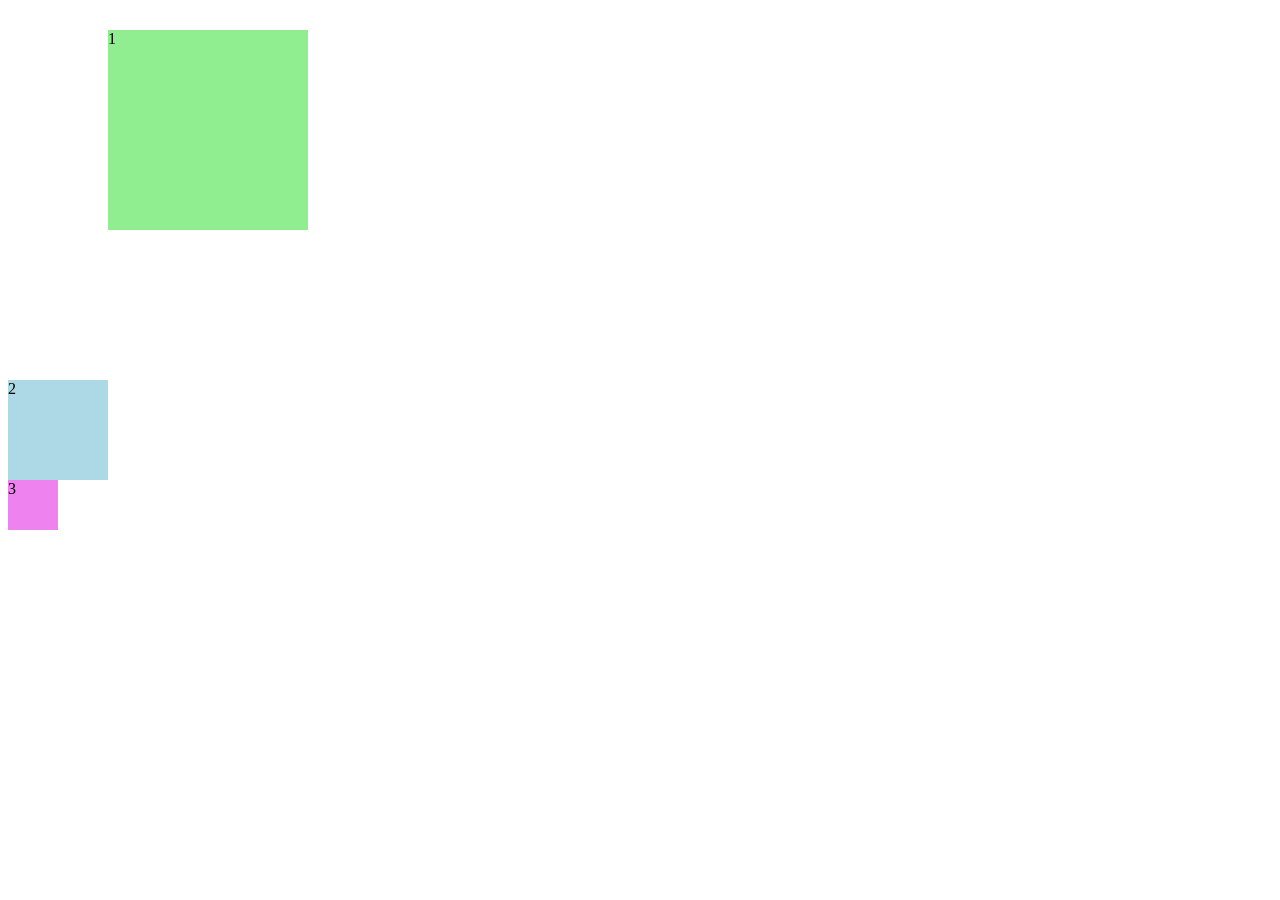
<file: prak2/index.html>
<!DOCTYPE html>
<html>
    <head>
        <title>Latihan Margin</title>
        <link rel="stylesheet" type="text/css" href="style.css">
    </head>
    <body>
        <div class="satu">1</div>
        <div class="dua">2</div>
        <div class="tiga">3</div>
    </body>
</html>
</file>
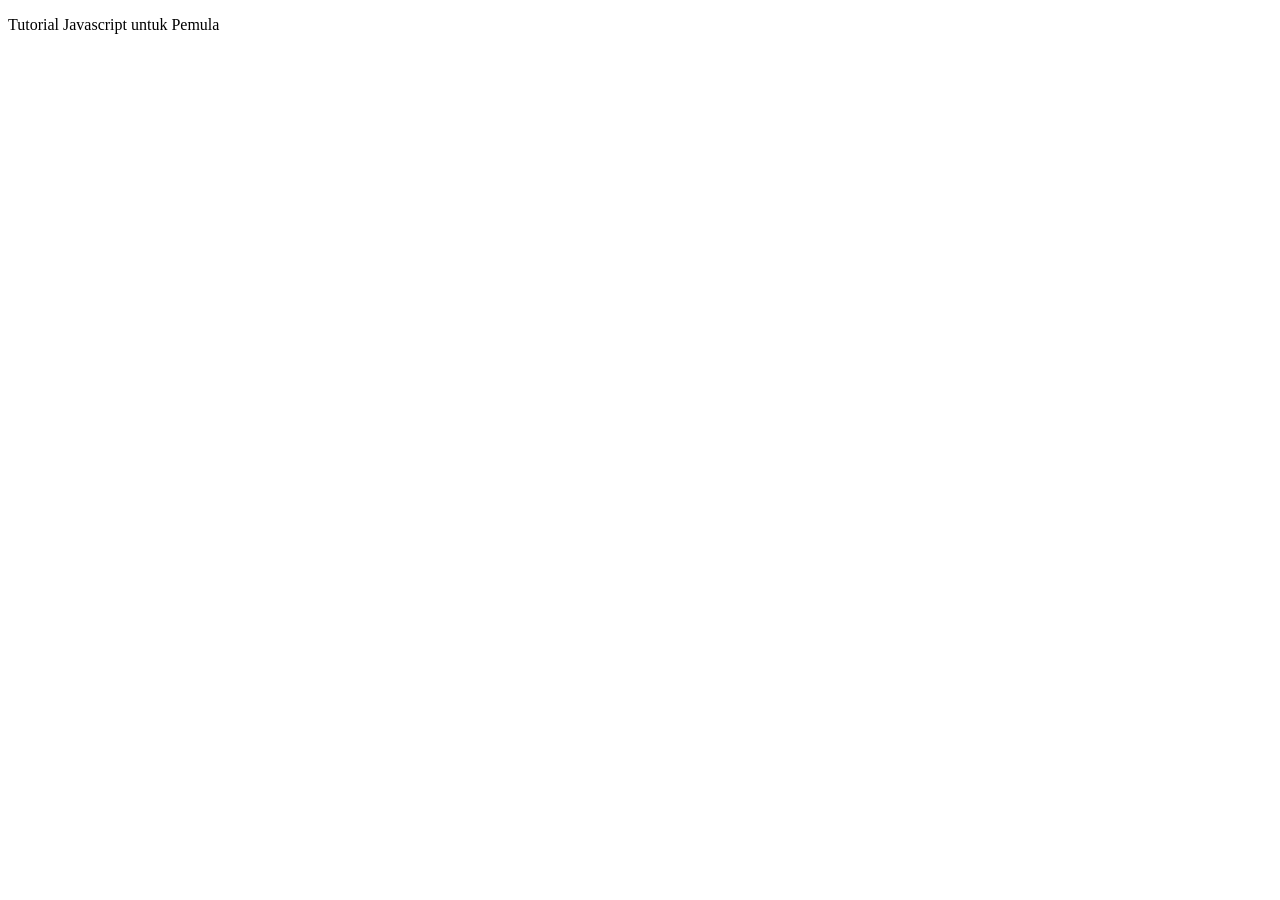
<file: prak3/belajar-js/index.html>
<!DOCTYPE html>
<html>
    <head>
        <title>Belajar Javascript dari Nol</title>
    </head>
    <body>
        <p>Tutorial Javascript untuk Pemula</p>

        <!-- Menyisipkan kode js eksternal -->
        <script src="js/kode-program.js"></script>
    </body>
</html>
</file>
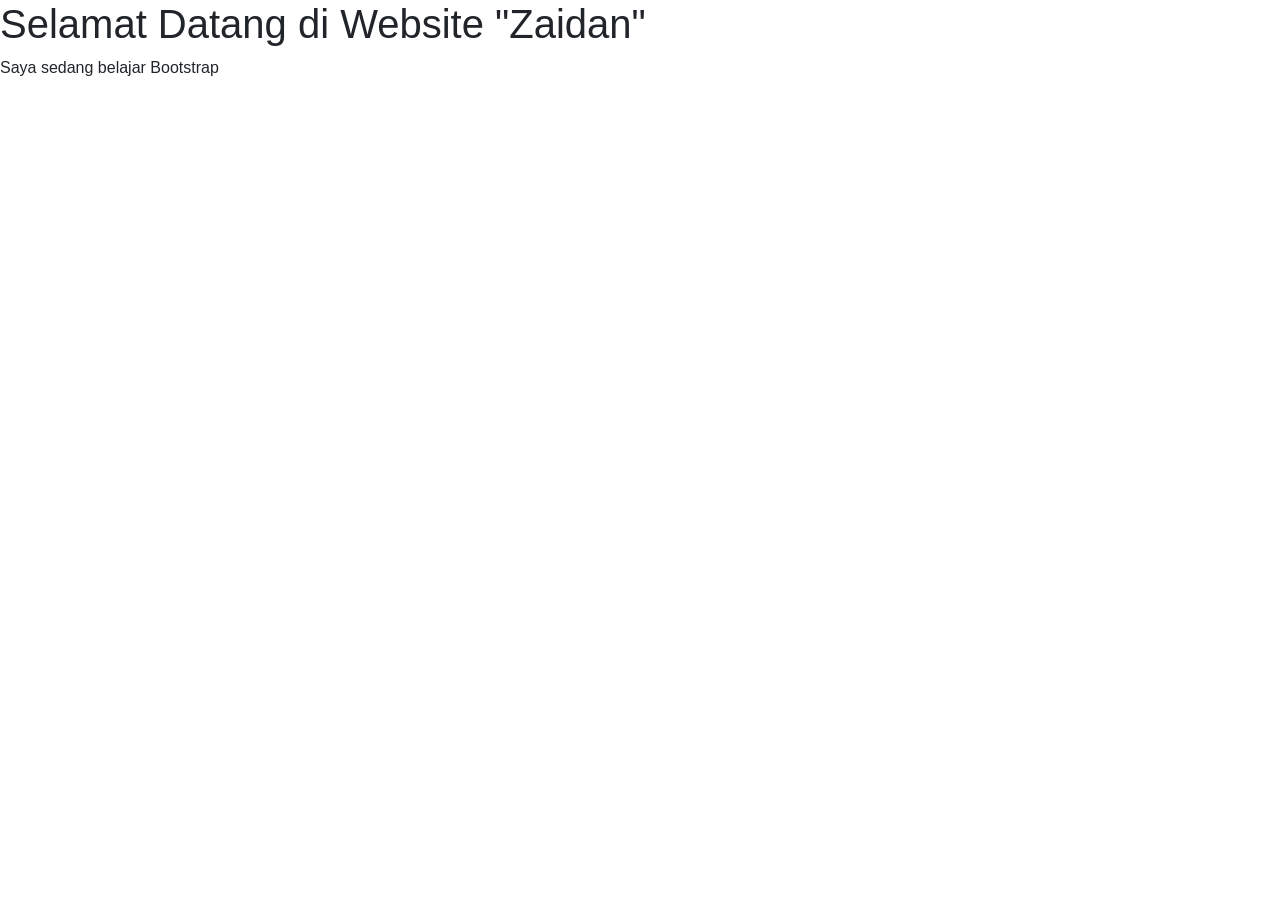
<file: prak10/Bootstrap/latihanBootstrap/index.html>
<html>
    <head>
        <meta charset="utf-8">
        <meta name="viewport" content="width=devide-width, initial-scale=1">
        <title>pengenalan Bootstrap</title>
        <!-- menisipkan Boostsrap-->
        <link rel="stylesheet" href="https://maxcdn.bootstrapcdn.com/bootstrap/4.5.2/css/bootstrap.min.css" />
        <!--menyisipkan Javascript-->
        <script src="https://ajax.googleapis.com/ajax/libs/jquery/3.5.1/jquery.min.js"></script>
        <script src="https://cdnjs.cloudflare.com/ajax/libs/popper.js/1.16.0/umd/popper.min.js"></script>
        <script src="https://maxcdn.bootstrapcdn.com/bootstrap/4.5.2/js/bootstrap.min.js"></script>
    </head>
    <body>
        <h1>Selamat Datang di Website "Zaidan"</h1>
        <p>Saya sedang belajar Bootstrap</p>
    </body>
</html>
</file>
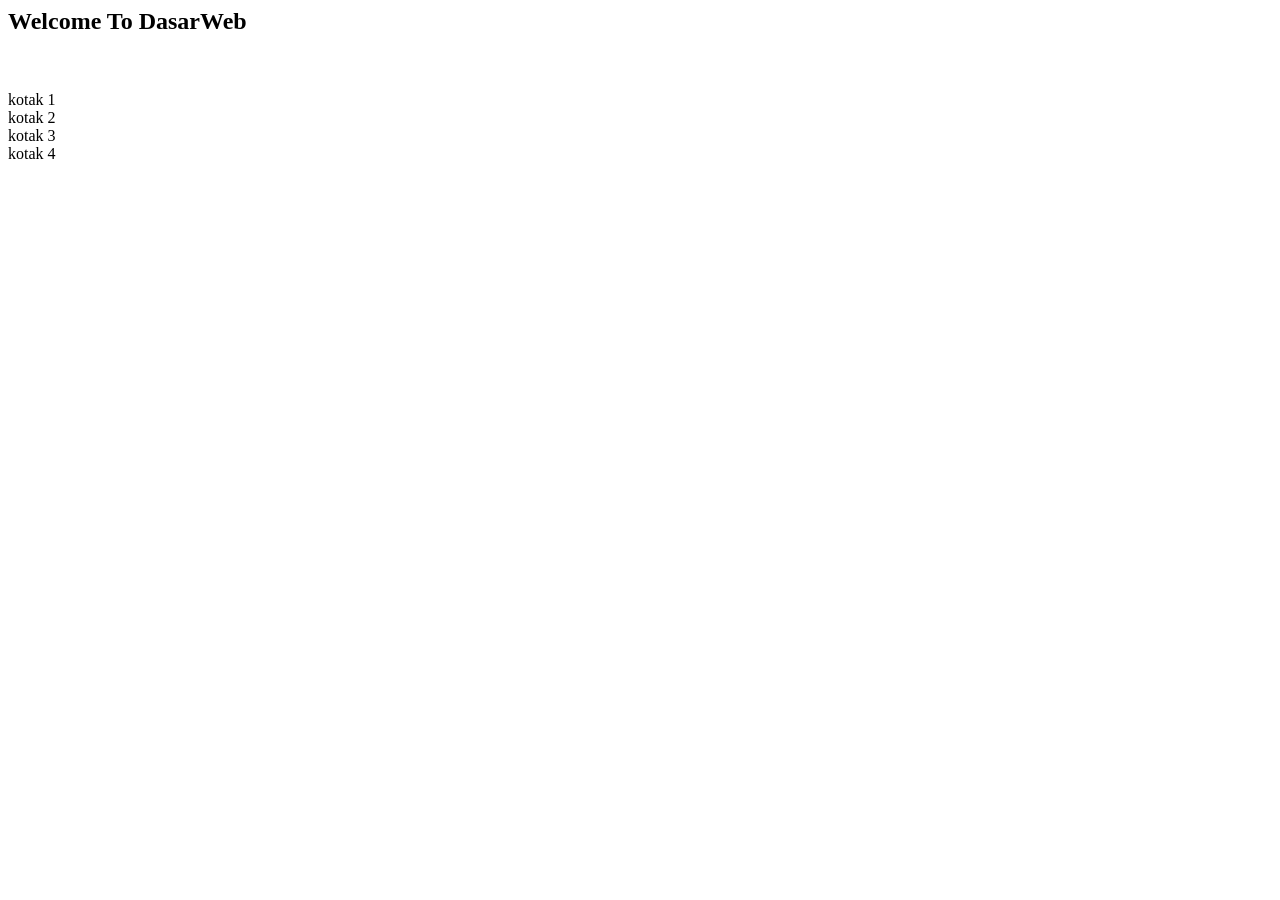
<file: prak2/backgroundCSS.html>
<html>
    <head>
        <title>Main Page</title>
        <link rel="stylesheet" type="text/css" href="style.css">
    </head>
    <body>
        <h2>Welcome To DasarWeb</h2>
        <br><br>
       
        <div class="kotak">kotak 1</div>
        <div class="kotak">kotak 2</div>
        <div class="kotak">kotak 3</div>
        
        <div id="kotak">kotak 4</div>
    </body>
</html>
</file>
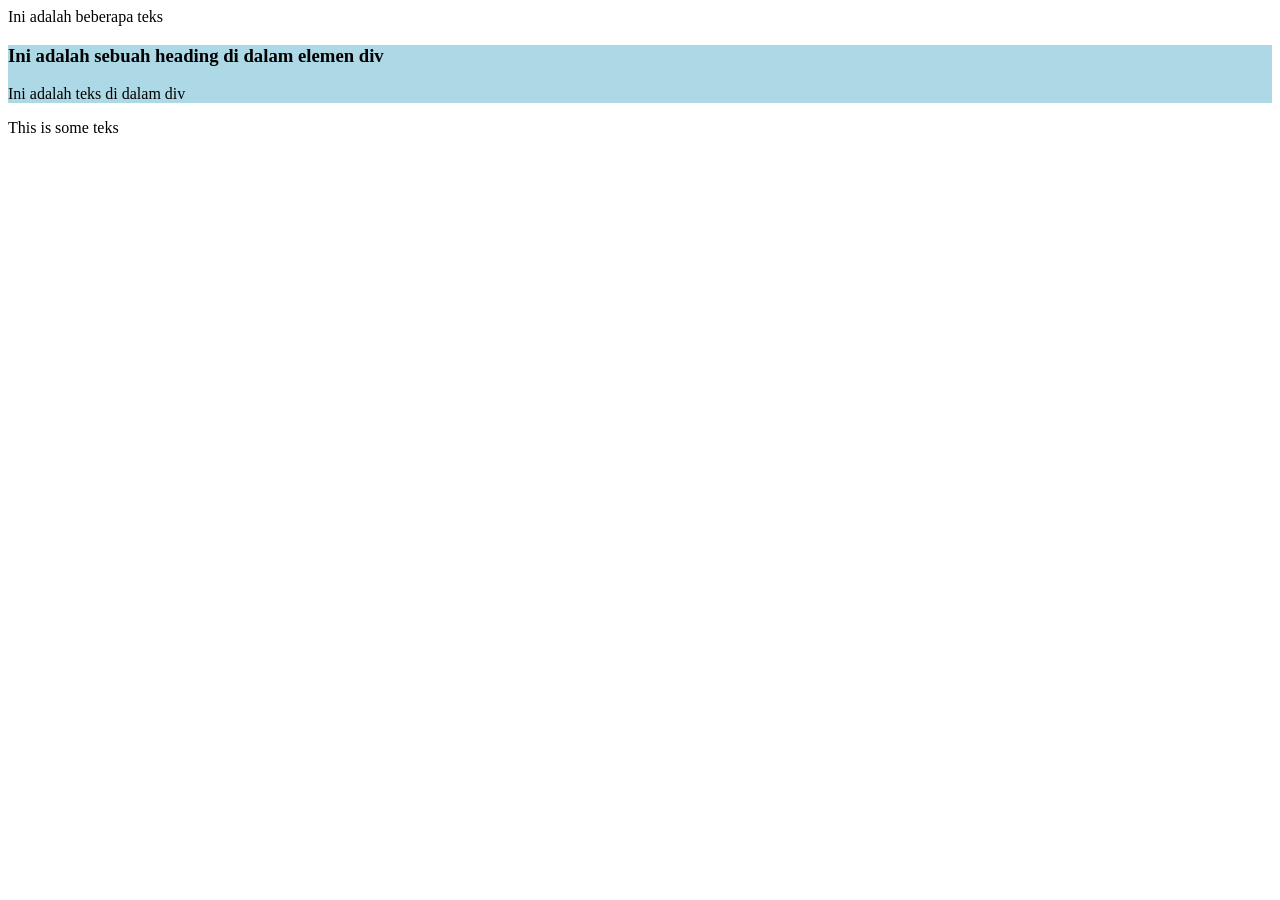
<file: prak2/div.html>
<html>
    <body>
        <p>Ini adalah beberapa teks</p>
        <div style="background-color: lightblue;">
            <h3>Ini adalah sebuah heading di dalam elemen div</h3>
            <p>Ini adalah teks di dalam div</p>
        </div>
        <p>This is some teks</p>
    </body>
</html>
</file>
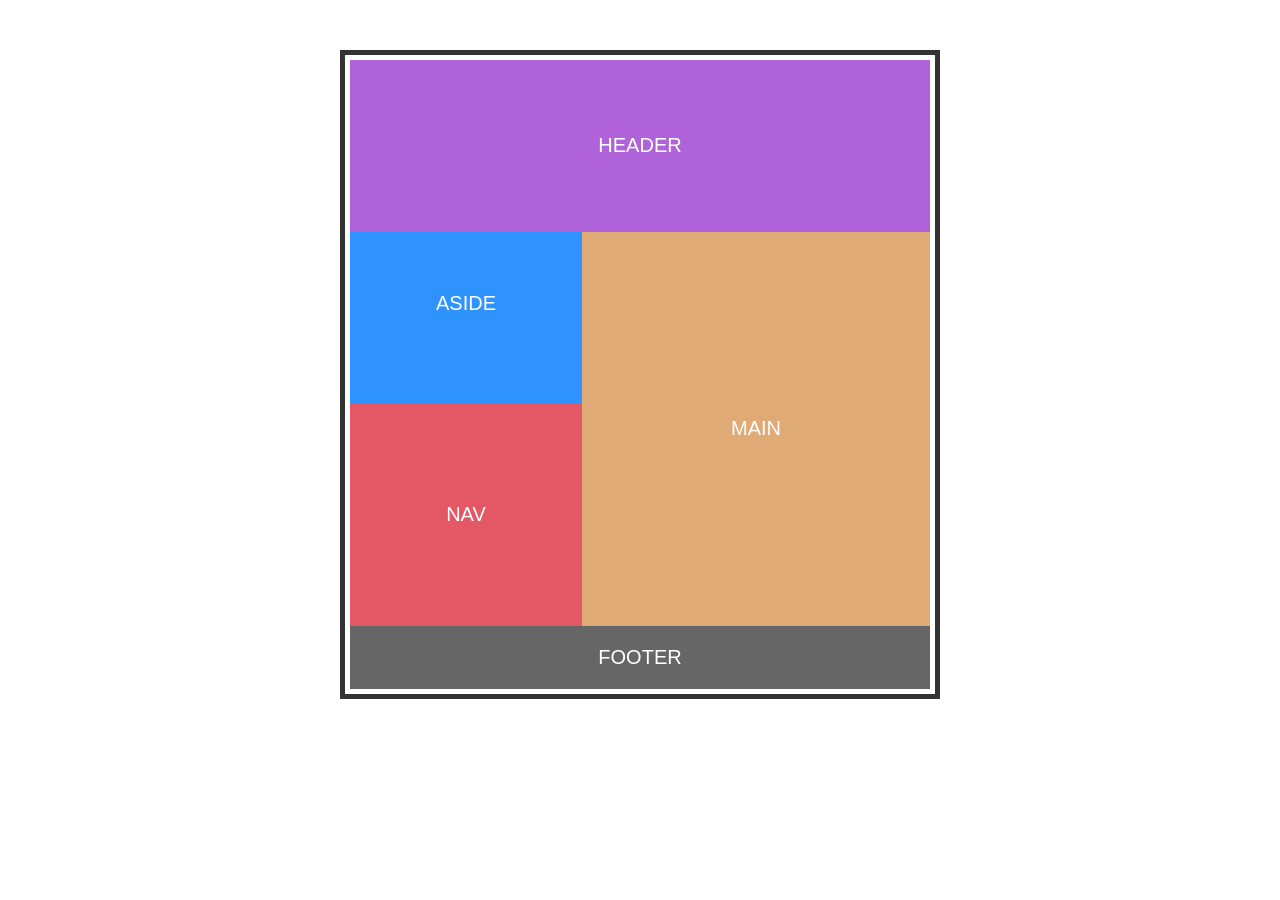
<file: prak2/grid.html>
<!DOCTYPE html>
<html lang="en">
<head>
    <title>Grid</title>
    <style>
        body,
        html {
            margin: 0;
            padding: 0;
            font-size: 20px;
            font-family: arial;
            color: white;
            text-transform: uppercase;
            text-align: center;
        }

        .container {
            width: 600px;
            margin: 50px auto;
            border: 5px solid #333;
            box-sizing: border-box;
            padding: 5px;
            display: grid;
            grid-template-areas: "header header"
                "aside main"
                "nav main"
                "footer footer";
            grid-template-columns: 1fr 1.5fr;
            grid-template-rows: 1fr 1fr 1.3fr;    
        }
        header {
            grid-area: header;
            background-color: #B063D8;
            display: flex;
            justify-content: center;
            align-items: center;
        }
        aside {
            grid-area: aside;
            background-color: #2F93FF;
            padding: 60px 0;
        }
        nav {
            grid-area: nav;
            background-color: #E45765;
            padding: 100px 0;
        }
        main {
            grid-area: main;
            background-color: #E0AA77;
            box-sizing: border-box;
            flex: 1.5;
            display: flex;
            justify-content: center;
            align-items: center;
        }
        footer {
            grid-area: footer;
            background-color: #666;
            padding: 20px 0;
        }
    </style>
</head>
<body>
    <div class="container">
        <header>Header</header>
        <aside>Aside</aside>
        <nav>Nav</nav>
        <main>Main</main>
        <footer>Footer</footer>
    </div>
</body>
</html>
</file>
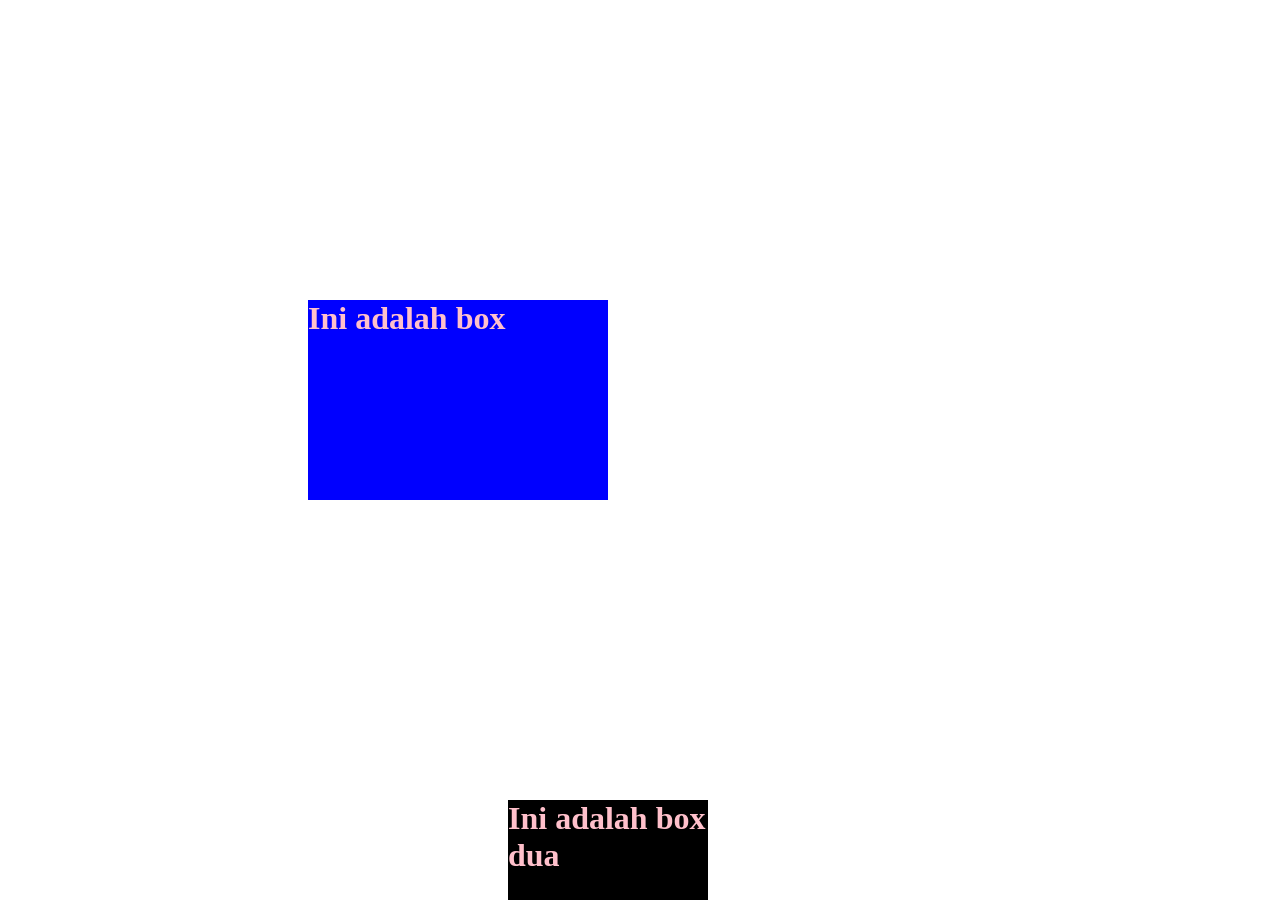
<file: prak2/marginCSS.html>
<!DOCTYPE html>
<html>
<head>
    <title>Margin CSS</title>
    <link rel="stylesheet" type="text/css" href="styleMargin.css">
</head>
<body>
    <div class="box">
        <h1>Ini adalah box</h1>
    </div>
    <div class="box-dua">
        <h1>Ini adalah box dua</h1>
    </div>
</body>
</html>
</file>
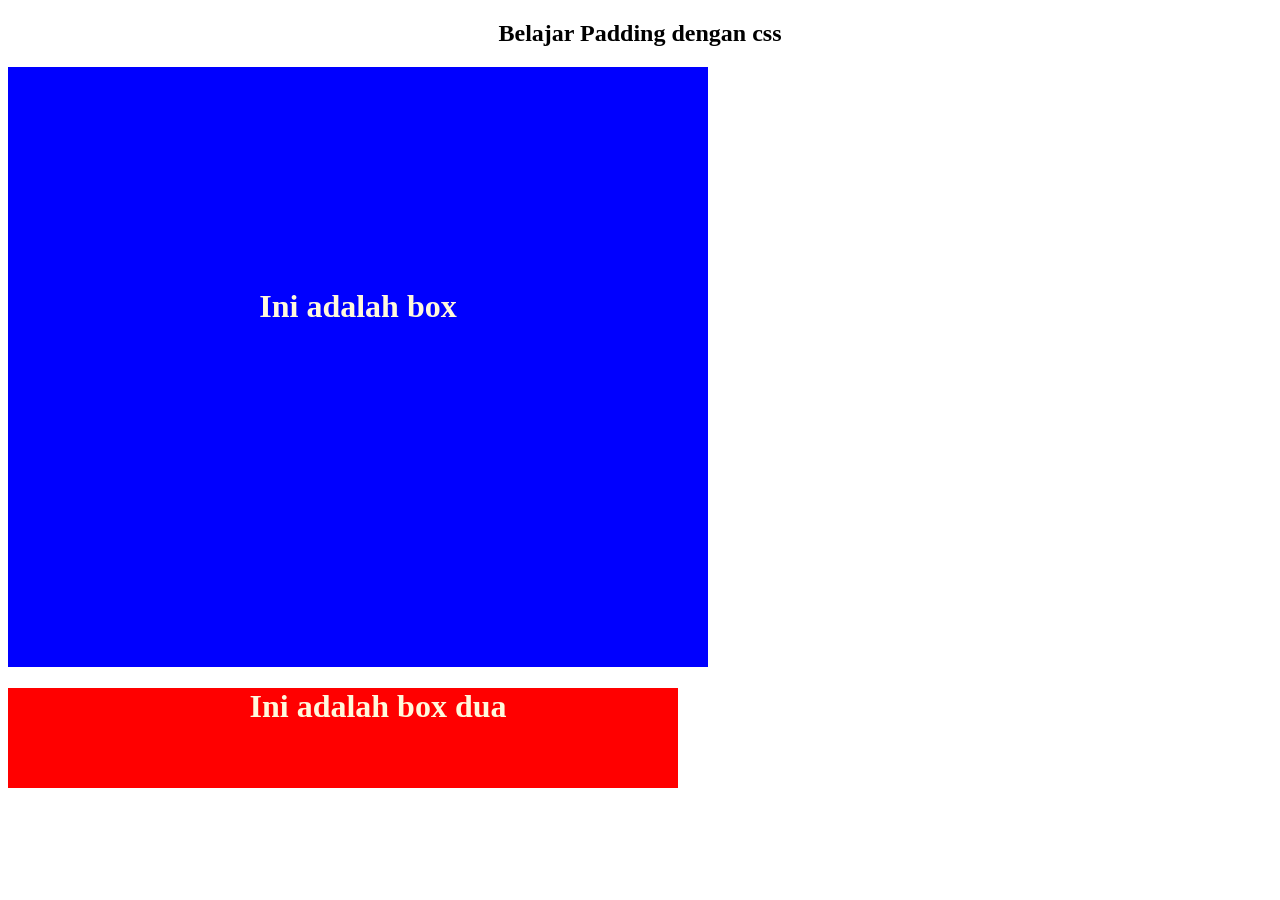
<file: prak2/paddingCSS.html>
<!DOCTYPE html>
<html lang="en">
<head>
    <title>Padding CSS</title>
    <link rel="stylesheet" type="text/css" href="stylePadding.css">
</head>
<body>
    <h2>Belajar Padding dengan css</h2>
    <div class="box">
        <h1>Ini adalah box</h1>
    </div>
    <div class="box-dua">
        <h1>Ini adalah box dua</h1>
    </div>
</body>
</html>
</file>
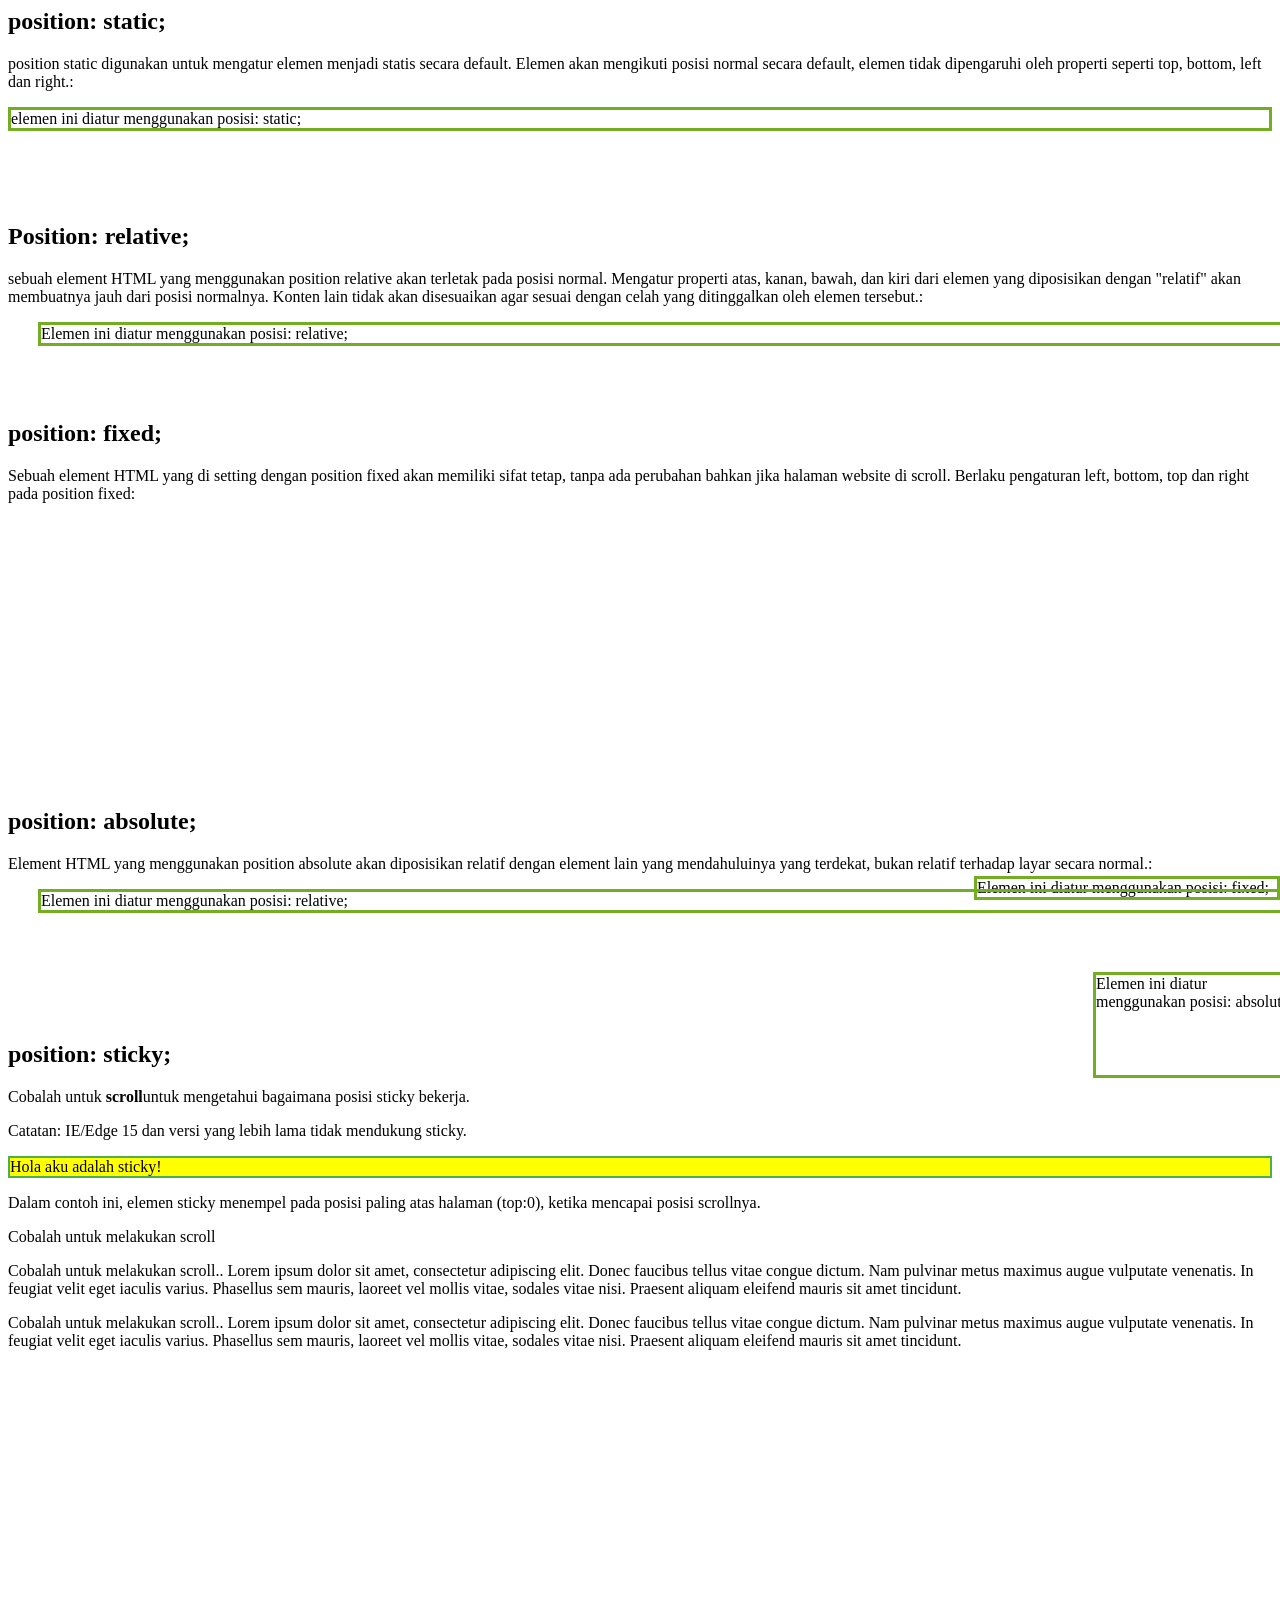
<file: prak2/positionCSS.html>
<html>
    <head>
        <title>Position CSS</title>
        <link rel="stylesheet" type="text/css" href="stylePosition.css">
    </head>
    <body>
        <h2>position: static;</h2>
        <p>position static digunakan untuk mengatur elemen menjadi statis secara default.
            Elemen akan mengikuti posisi normal secara default,
            elemen tidak dipengaruhi oleh properti seperti top, bottom, left dan right.:</p>
        <div class="static">
            elemen ini diatur menggunakan posisi: static;
        </div>
        <br><br><br><br>
        <h2>Position: relative;</h2>
        <p>sebuah element HTML yang menggunakan position relative akan terletak pada posisi normal.
            Mengatur properti atas, kanan, bawah, dan kiri dari elemen yang diposisikan dengan "relatif"
            akan membuatnya jauh dari posisi normalnya.
            Konten lain tidak akan disesuaikan agar sesuai dengan celah yang ditinggalkan oleh elemen tersebut.:</p>

        <div class="relative">
            Elemen ini diatur menggunakan posisi: relative;
        </div>
        <br><br><br>
        <h2>position: fixed;</h2>
        <p>Sebuah element HTML yang di setting dengan position fixed akan memiliki sifat tetap,
            tanpa ada perubahan bahkan jika halaman website di scroll.
            Berlaku pengaturan left, bottom, top dan right pada position fixed:</p>

        <div class="fixed">
            Elemen ini diatur menggunakan posisi: fixed;
        </div>
        <br><br><br>
        <br><br><br>
        <br><br><br>
        <br><br><br>
        <br><br><br>

        <h2>position: absolute;</h2>
        <p>Element HTML yang menggunakan position absolute akan diposisikan relatif dengan 
            element lain yang mendahuluinya yang terdekat,
            bukan relatif terhadap layar secara normal.:</p>

        <div class="relative"> Elemen ini diatur menggunakan posisi: relative;
            <div class="absolute">Elemen ini diatur menggunakan posisi: absolute;</div>
        </div>

        <br><br><br>
        <br><br><br>

        <h2>position: sticky;</h2>
        <p>Cobalah untuk <b>scroll</b>untuk mengetahui bagaimana posisi sticky bekerja.</p>
        <p>Catatan: IE/Edge 15 dan versi yang lebih lama tidak mendukung sticky.</p>

        <div class="sticky">Hola aku adalah sticky!</div>

        <div style="padding-bottom:2000px">
            <p> Dalam contoh ini, elemen sticky menempel pada posisi paling atas halaman (top:0),
                ketika mencapai posisi scrollnya.</p>
            <p> Cobalah untuk melakukan scroll</p>
            <p> Cobalah untuk melakukan scroll.. Lorem ipsum dolor sit amet, consectetur adipiscing elit. Donec faucibus tellus vitae congue dictum. 
                Nam pulvinar metus maximus augue vulputate venenatis. In feugiat velit eget iaculis varius. 
                Phasellus sem mauris, laoreet vel mollis vitae, sodales vitae nisi. 
                Praesent aliquam eleifend mauris sit amet tincidunt. </p>
            <p> Cobalah untuk melakukan scroll.. Lorem ipsum dolor sit amet, consectetur adipiscing elit. Donec faucibus tellus vitae congue dictum. 
                Nam pulvinar metus maximus augue vulputate venenatis. In feugiat velit eget iaculis varius. 
                Phasellus sem mauris, laoreet vel mollis vitae, sodales vitae nisi. 
                Praesent aliquam eleifend mauris sit amet tincidunt. </p>
        </div>
    </body>
</html>
</file>
<file: prak2/style.css>
.satu {
    width: 200px;
    height: 200px;
    background-color: lightgreen;
    margin-left: 100px;
    margin-top: 30px;
    margin-bottom: 150px;
    margin-right: 50px;

}
.dua {
    width: 100px;
    height: 100px;
    background-color: lightblue;
}
.tiga {
    width: 50px;
    height: 50px;
    background-color: violet;
}
</file>
<file: prak2/styleMargin.css>
h1{
    color: pink;
}
.box{
    background: blue;
    height: 200px;
    width: 300px;
    margin: 300px;
}
.box-dua{
    background: black;
    height: 100px;
    width: 200px;
    margin-left: 500px;
}
</file>
<file: prak2/stylePadding.css>
h1{
    text-align: center;
    color: cornsilk;
}
h2{
    text-align: center;
}
.box{
    background: blue;
    height: 200px;
    width: 300px;
    padding: 200px;
}
.box-dua{
    background: red;
    height: 100px;
    width: 600px;
    padding-left: 70px;
}
</file>
<file: prak2/stylePosition.css>
div.static{
    position: static;
    border: 3px solid #73AD21;
}
div.relative{
    position: relative;
    left: 30px;
    border: 3px solid #73AD21;
}
div.fixed{
    position: fixed;
    bottom: 0;
    right: 0;
    width: 300px;
    border: 3px solid #73AD21;
}
div.relative1{
    position: relative;
    width: 400px;
    height: 200px;
    border: 3px solid #73AD21;
}
div.absolute{
    position: absolute;
    top: 80px;
    right: 0;
    width: 200px;
    height: 100px;
    border: 3px solid #73AD21;
}
div.sticky{
    position: -webkit-sticky; /*safari*/
    position: sticky;
    top: 0;
    background-color: yellow;
    border: 2px solid #4caf50;
}
</file>
